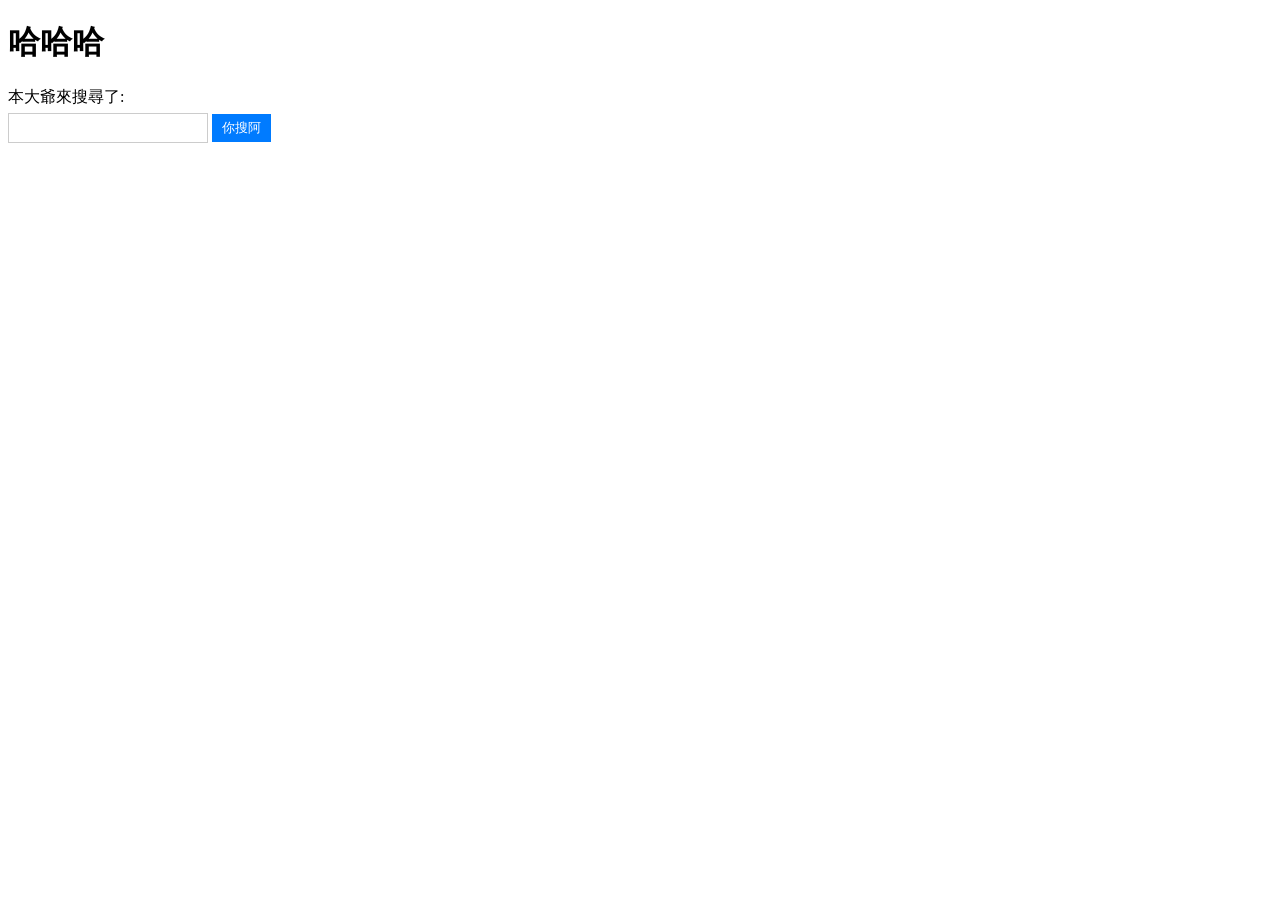
<file: reports/text.html>
<!DOCTYPE html>
<html lang="zh-Hant-tw">
  <head>
    <meta charset="UTF-8" />
    <meta name="viewport" content="width=device-width, initial-scale=1.0" />
    <title>我們的專題報告</title>
    <style>
        input[type="search"] {
            width: 200px;
            height: 30px;
            padding: 5px;
            border: 1px solid #ccc;
        }

        label {
            display: block;
            margin-bottom: 5px;
        }

        button {
            padding: 5px 10px;
            background-color: #007bff;
            color: white;
            border: none;
            cursor: pointer;
        }
    </style>
  </head>

  <body>
    <h1>哈哈哈</h1>
    <form action="/search">
        <label for="site-search">本大爺來搜尋了:</label>
        <input type="search" id="site-search" name="q">
        <button type="submit">你搜阿</button>
    </form>
  </body>
</html>
</file>
